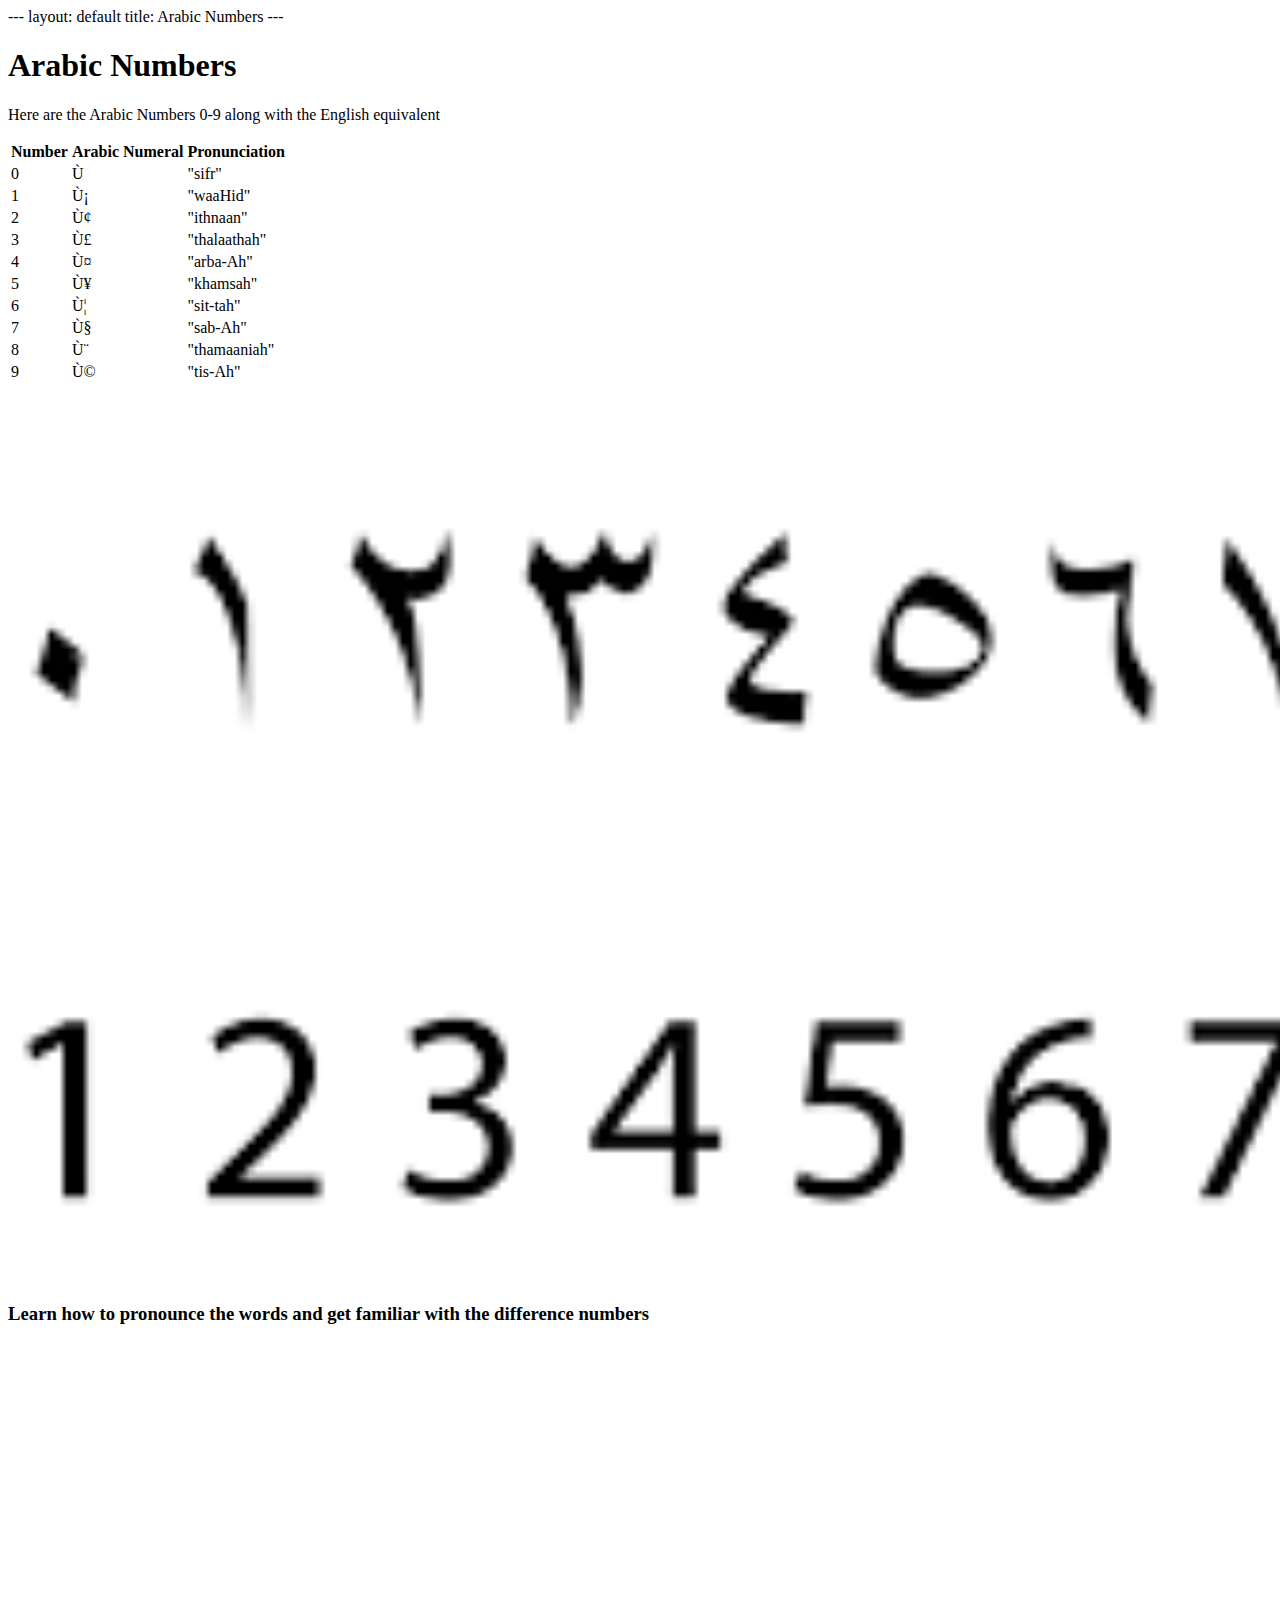
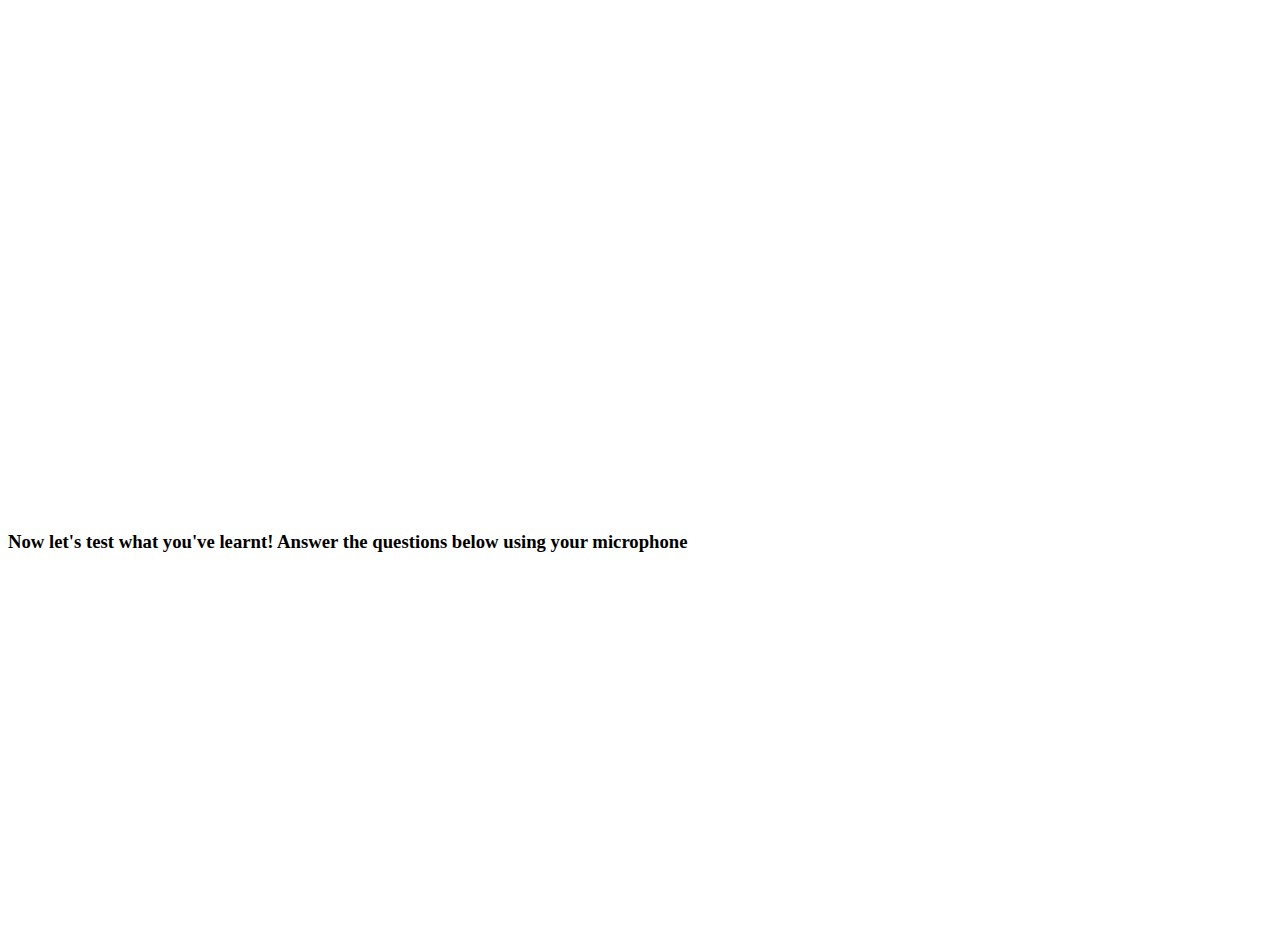
<file: arabic-numbers.html>
---
layout: default
title: Arabic Numbers
---
<body>
<div class="row">
  <div class="col-sm-6">
    <h1>Arabic Numbers</h1>
    <p>Here are the Arabic Numbers 0-9 along with the English equivalent</p>
    
    <table class="table table-striped">
      <thead>
        <tr>
          <th>Number</th>
          <th>Arabic Numeral</th>
          <th>Pronunciation</th>
        </tr>
      </thead>
      <tbody>
        <tr>
          <td>0</td>
          <td>٠</td>
          <td>"sifr"</td>
        </tr>
        <tr>
          <td>1</td>
          <td>١</td>
          <td>"waaHid"</td>
        </tr>
        <tr>
          <td>2</td>
          <td>٢</td>
          <td>"ithnaan"</td>
        </tr>
         <tr>
          <td>3</td>
          <td>٣</td>
          <td>"thalaathah"</td>
        </tr>
        <tr>
          <td>4</td>
          <td>٤</td>
          <td>"arba-Ah"</td>
        </tr>
        <tr>
          <td>5</td>
          <td>٥</td>
          <td>"khamsah"</td>
        </tr>
        <tr>
          <td>6</td>
          <td>٦</td>
          <td>"sit-tah"</td>
        </tr>
        <tr>
          <td>7</td>
          <td>٧</td>
          <td>"sab-Ah"</td>
        </tr>
        <tr>
          <td>8</td>
          <td>٨</td>
          <td>"thamaaniah"</td>
        </tr>
         <tr>
          <td>9</td>
          <td>٩</td>
          <td>"tis-Ah"</td>
        </tr>
      </tbody>
    </table>
  </div>
  <div class="col-sm-6">
    <br>
    <br><br><br>
    <img src="images/arabic-numbers.png" class="img-fluid" alt="Arabic and English numbers 0-9">
  </div>
</div>

  
  
  <h3> Learn how to pronounce the words and get familiar with the difference numbers</h3>
  <br>
    
    <iframe src="https://h5p.org/h5p/embed/1325199" width="1090" height="751" frameborder="0" allowfullscreen="allowfullscreen" allow="geolocation *; microphone *; camera *; midi *; encrypted-media *" title="Arabic Numbers"></iframe><script src="https://h5p.org/sites/all/modules/h5p/library/js/h5p-resizer.js" charset="UTF-8"></script>

<br>
  <h3>Now let's test what you've learnt! Answer the questions below using your microphone</h3>
  <br>
  
  <iframe src="https://h5p.org/h5p/embed/1338300" width="1090" height="328" frameborder="0" allowfullscreen="allowfullscreen" allow="geolocation *; microphone *; camera *; midi *; encrypted-media *" title="Which Number (Arabic)?"></iframe><script src="https://h5p.org/sites/all/modules/h5p/library/js/h5p-resizer.js" charset="UTF-8"></script>
</body>
</html>
</file>
